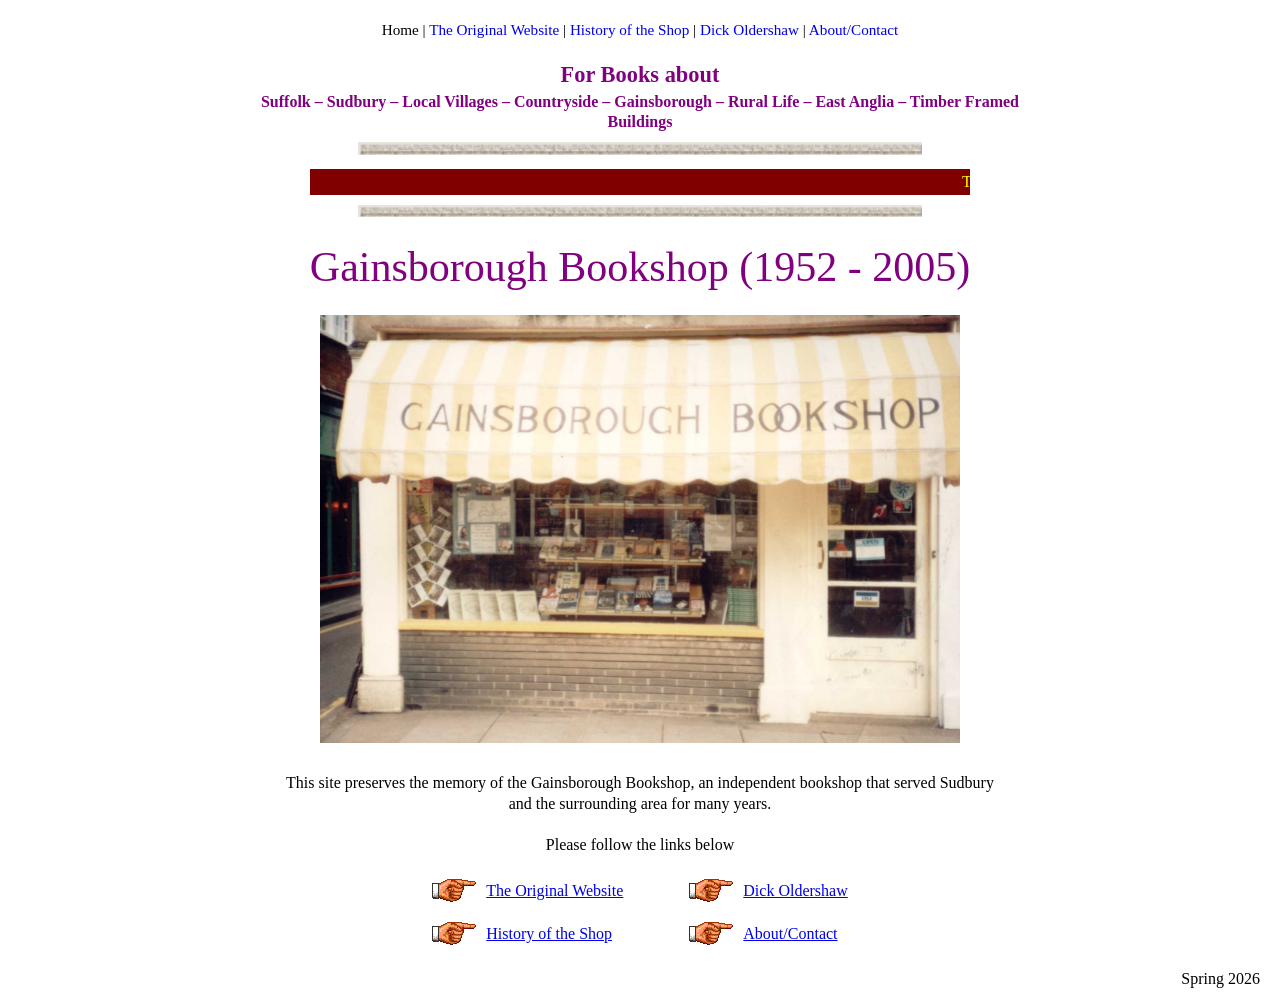
<file: index.html>
<!DOCTYPE html>
<html lang="en">
<head>
<meta charset="utf-8">
<title>Gainsborough Bookshop</title>
<link rel="stylesheet" href="css/style.css">
</head>

<body>

<div class="container">
<p class="top-nav">
Home |
<a href="original-website.html">The Original Website</a> |
<a href="history.html">History of the Shop</a> |
<a href="dick-oldershaw.html">Dick Oldershaw</a> |
<a href="about.html">About/Contact</a>
</p>

<h2 class="subtitle">For Books about</h2>

<p class="topics">
Suffolk – Sudbury – Local Villages – Countryside – Gainsborough –
Rural Life – East Anglia – Timber Framed Buildings
</p>

<img class="divider" src="images/papyrus-line.gif">

<div class="marquee">
<span>
This site recreates the original Gainsborough Bookshop website and
serves as a tribute to the shop and its history.
</span>
</div>

<img class="divider" src="images/papyrus-line.gif">

<h1>Gainsborough Bookshop (1952 - 2005)</h1>

<img class="shop-photo" src="images/shop-photo.jpg" alt="Gainsborough Bookshop">

<p class="intro">
This site preserves the memory of the Gainsborough Bookshop,
an independent bookshop that served Sudbury and the surrounding
area for many years.
</p>

<p class="nav-title">Please follow the links below</p>

<table class="nav" cellspacing="10">

<tr>
<td>
<img src="images/hand.gif">
<a href="original-website.html">The Original Website</a>
</td>

<td>
<img src="images/hand.gif">
<a href="dick-oldershaw.html">Dick Oldershaw</a>
</td>
</tr>

<tr>
<td>
<img src="images/hand.gif">
<a href="history.html">History of the Shop</a>
</td>

<td>
<img src="images/hand.gif">
<a href="about.html">About/Contact</a>
</td>
</tr>

</table>
</div>

<p class="footer">Spring 2026</p>

</body>
</html>
</file>
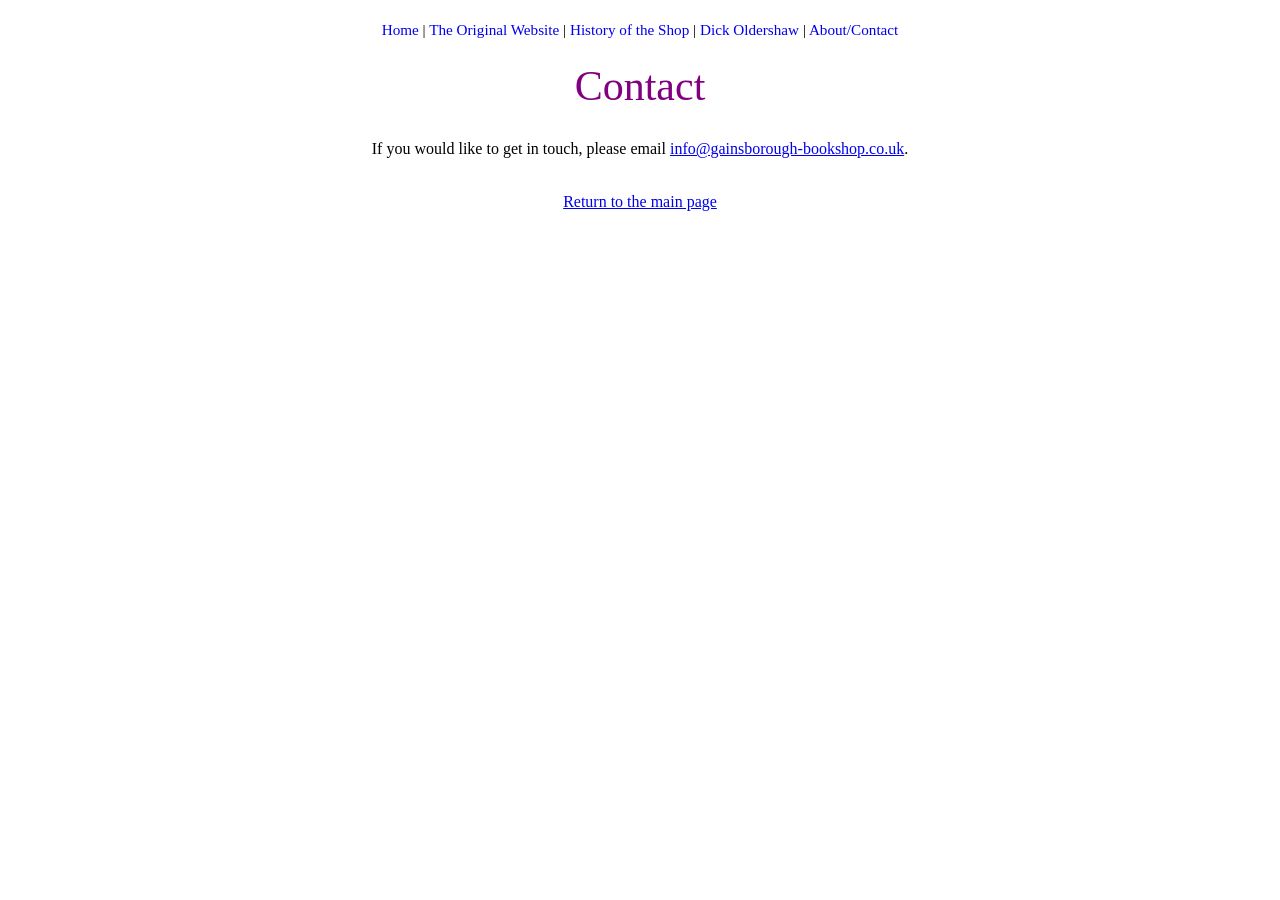
<file: about.html>
<!DOCTYPE html>
<html lang="en">
<head>
<meta charset="UTF-8">
<title>Contact – Gainsborough Bookshop</title>
<link rel="stylesheet" href="css/style.css">
</head>

<body>
<div class="container">
<p class="top-nav">
<a href="index.html">Home</a> |
<a href="original-website.html">The Original Website</a> |
<a href="history.html">History of the Shop</a> |
<a href="dick-oldershaw.html">Dick Oldershaw</a> |
<a href="about.html">About/Contact</a>
</p>
<h1>Contact</h1>

<p class="contact-text">
If you would like to get in touch, please email
<a href="mailto:info@gainsborough-bookshop.co.uk">info@gainsborough-bookshop.co.uk</a>.
</p>

<p class="contact-return">
<a href="index.html">Return to the main page</a>
</p>
</div>
</body>
</html>
</file>
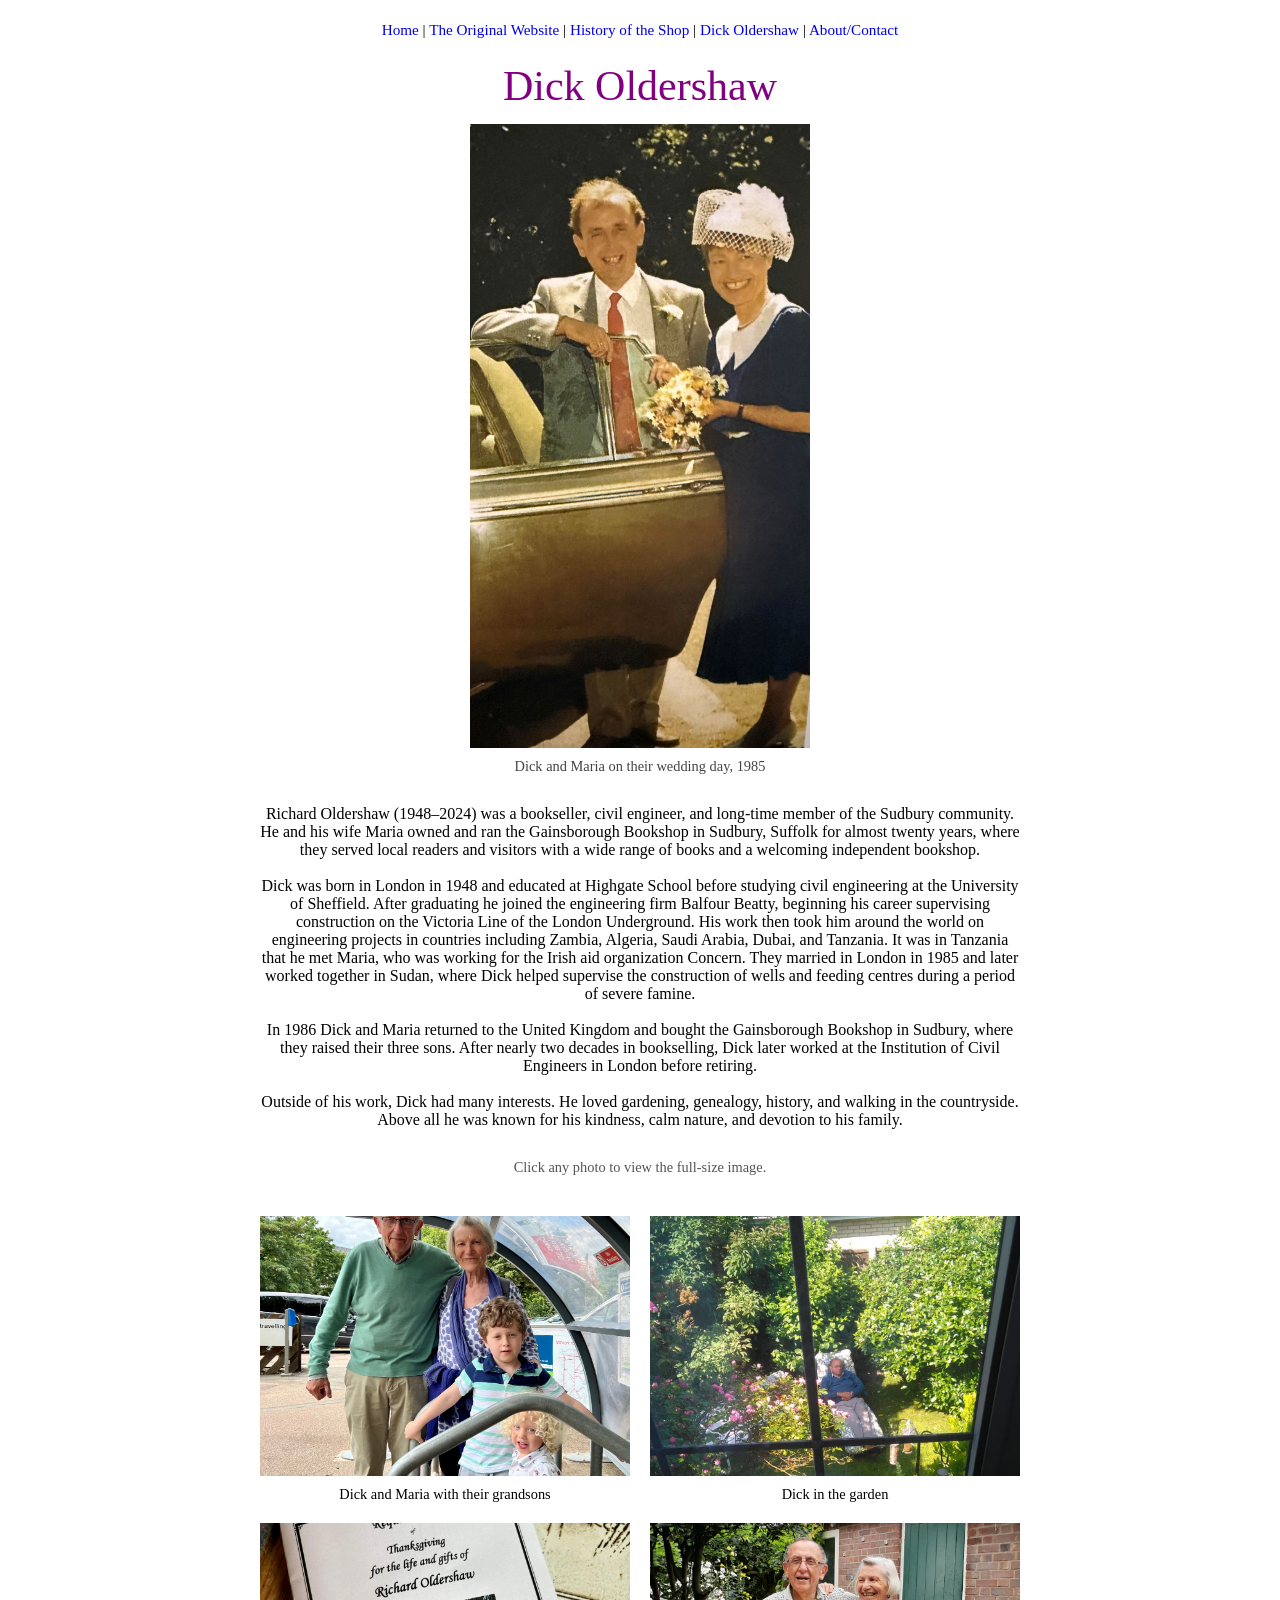
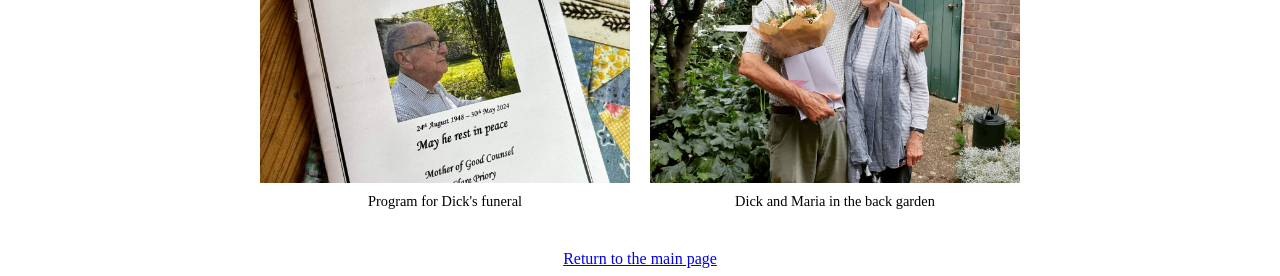
<file: dick-oldershaw.html>
<!DOCTYPE html>
<html lang="en">
<head>
<meta charset="UTF-8">
<meta name="viewport" content="width=device-width, initial-scale=1.0">
<title>Dick Oldershaw</title>
<link rel="stylesheet" href="css/style.css">

<style>
.top-photo {
  text-align: center;
  margin-bottom: 30px;
}

.top-photo img {
  max-width: 340px;
  width: 100%;
  height: auto;
}

.caption {
  font-size: 0.9em;
  margin-top: 6px;
  color: #444;
}

.bio p {
  margin-bottom: 18px;
}

.gallery {
  margin-top: 40px;
  display: grid;
  grid-template-columns: repeat(2, 1fr);
  gap: 20px;
}

.gallery figure {
  margin: 0;
}

.gallery img {
  width: 100%;
  height: 260px;
  object-fit: cover;
}

  .crop-top {
  object-position: top;
}

.crop-center {
  object-position: center;
}

.crop-bottom {
  object-position: bottom;
}


.gallery-note {
  text-align: center;
  font-size: 0.9em;
  color: #555;
  margin-top: 30px;
  margin-bottom: 15px;
}

figure {
  margin: 0;
  text-align: center;
}

figcaption {
  font-size: 0.9em;
  margin-top: 6px;
}

.back {
  text-align: center;
  margin-top: 40px;
}

@media (max-width: 600px) {
  .gallery {
    grid-template-columns: 1fr;
  }
}
</style>
</head>



<body>

<div class="container">
<p class="top-nav">
<a href="index.html">Home</a> |
<a href="original-website.html">The Original Website</a> |
<a href="history.html">History of the Shop</a> |
<a href="dick-oldershaw.html">Dick Oldershaw</a> |
<a href="about.html">About/Contact</a>
</p>


<h1>Dick Oldershaw</h1>

<div class="top-photo">
<img src="images/dickandmaria.jpg" alt="Dick and Maria on their wedding day">
<div class="caption">Dick and Maria on their wedding day, 1985</div>
</div>

<div class="bio">

<p>
Richard Oldershaw (1948–2024) was a bookseller, civil engineer, and long-time member of the Sudbury community. He and his wife Maria owned and ran the Gainsborough Bookshop in Sudbury, Suffolk for almost twenty years, where they served local readers and visitors with a wide range of books and a welcoming independent bookshop.
</p>

<p>
Dick was born in London in 1948 and educated at Highgate School before studying civil engineering at the University of Sheffield. After graduating he joined the engineering firm Balfour Beatty, beginning his career supervising construction on the Victoria Line of the London Underground. His work then took him around the world on engineering projects in countries including Zambia, Algeria, Saudi Arabia, Dubai, and Tanzania. It was in Tanzania that he met Maria, who was working for the Irish aid organization Concern. They married in London in 1985 and later worked together in Sudan, where Dick helped supervise the construction of wells and feeding centres during a period of severe famine.
</p>

<p>
In 1986 Dick and Maria returned to the United Kingdom and bought the Gainsborough Bookshop in Sudbury, where they raised their three sons. After nearly two decades in bookselling, Dick later worked at the Institution of Civil Engineers in London before retiring.
</p>

<p>
Outside of his work, Dick had many interests. He loved gardening, genealogy, history, and walking in the countryside. Above all he was known for his kindness, calm nature, and devotion to his family.
</p>
<p class="gallery-note">
Click any photo to view the full-size image.
</p>

<div class="gallery">

<figure>
  <a href="images/dickfamily.jpg" target="_blank">
    <img class="crop-center" src="images/dickfamily.jpg" alt="Dick and Maria with their grandsons">
  </a>
  <figcaption>Dick and Maria with their grandsons</figcaption>
</figure>

<figure>
  <a href="images/dickresting.jpg" target="_blank">
    <img class="crop-center" src="images/dickresting.jpg" alt="Dick resting in the garden">
  </a>
  <figcaption>Dick in the garden</figcaption>
</figure>

<figure>
  <a href="images/funeralprogram.jpg" target="_blank">
    <img class="crop-center" src="images/funeralprogram.jpg" alt="Order of service from Dick's funeral">
  </a>
  <figcaption>Program for Dick's funeral</figcaption>
</figure>

<figure>
  <a href="images/dickandmaria2.jpg" target="_blank">
    <img class="crop-top" src="images/dickandmaria2.jpg" alt="Dick and Maria in the back garden">
  </a>
  <figcaption>Dick and Maria in the back garden</figcaption>
</figure>


</div>

<div class="back">
<a href="index.html">Return to the main page</a>
</div>

</div>

</body>
</html>
</file>
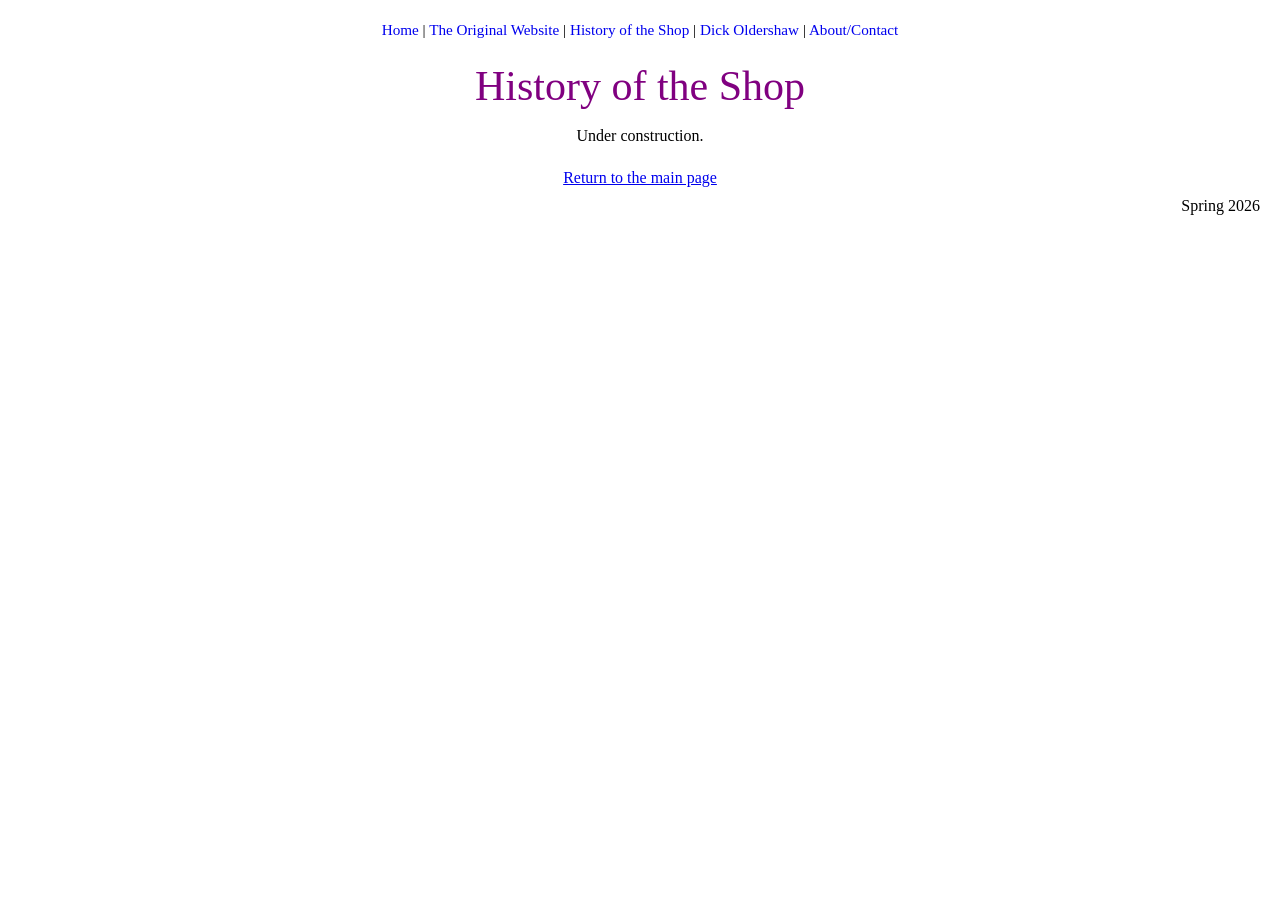
<file: history.html>
<!DOCTYPE html>
<html lang="en">
<head>
<meta charset="utf-8">
<title>History – Gainsborough Bookshop</title>
<link rel="stylesheet" href="css/style.css">
</head>

<body>

<div class="container">
  <p class="top-nav">
<a href="index.html">Home</a> |
<a href="original-website.html">The Original Website</a> |
<a href="history.html">History of the Shop</a> |
<a href="dick-oldershaw.html">Dick Oldershaw</a> |
<a href="about.html">About/Contact</a>
</p>

<h1>History of the Shop</h1>

<p class="intro">
Under construction.
</p>

<p class="nav-title">
<a href="index.html">Return to the main page</a>
</p>

</div>

<p class="footer">Spring 2026</p>

</body>
</html>
</file>
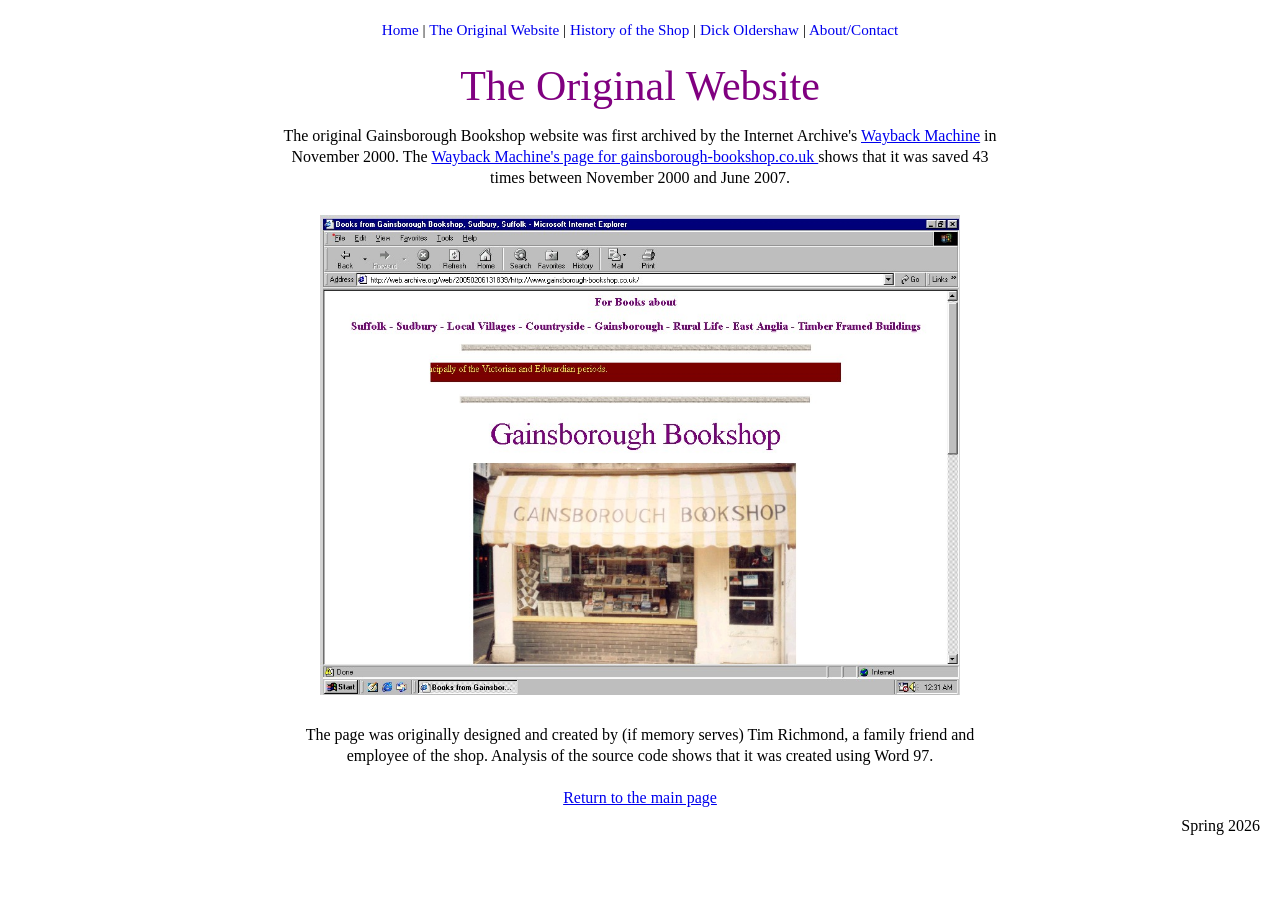
<file: original-website.html>
<!DOCTYPE html>
<html lang="en">
<head>
<meta charset="utf-8">
<title>Original Website – Gainsborough Bookshop</title>
<link rel="stylesheet" href="css/style.css">
</head>

<body>

<div class="container">
<p class="top-nav">
<a href="index.html">Home</a> |
<a href="original-website.html">The Original Website</a> |
<a href="history.html">History of the Shop</a> |
<a href="dick-oldershaw.html">Dick Oldershaw</a> |
<a href="about.html">About/Contact</a>
</p>

<h1>The Original Website</h1>

<p class="intro">
The original Gainsborough Bookshop website was first archived by the
Internet Archive's <a href="https://web.archive.org/" target="_blank">Wayback Machine</a>
in November 2000. The
<a href="https://web.archive.org/web/20001101000000*/gainsborough-bookshop.co.uk" target="_blank">
Wayback Machine's page for gainsborough-bookshop.co.uk
</a> shows that it was saved 43 times between November 2000 and June 2007.
</p>

<img class="shop-photo" src="images/ie-website.jpg" alt="Screenshot of the original Gainsborough Bookshop website">

<p class="intro">
The page was originally designed and created by (if memory serves) Tim Richmond,
a family friend and employee of the shop. Analysis of the source code shows
that it was created using Word 97.
</p>

<p class="nav-title">
<a href="index.html">Return to the main page</a>
</p>

</div>

<p class="footer">Spring 2026</p>

</body>
</html>
</file>
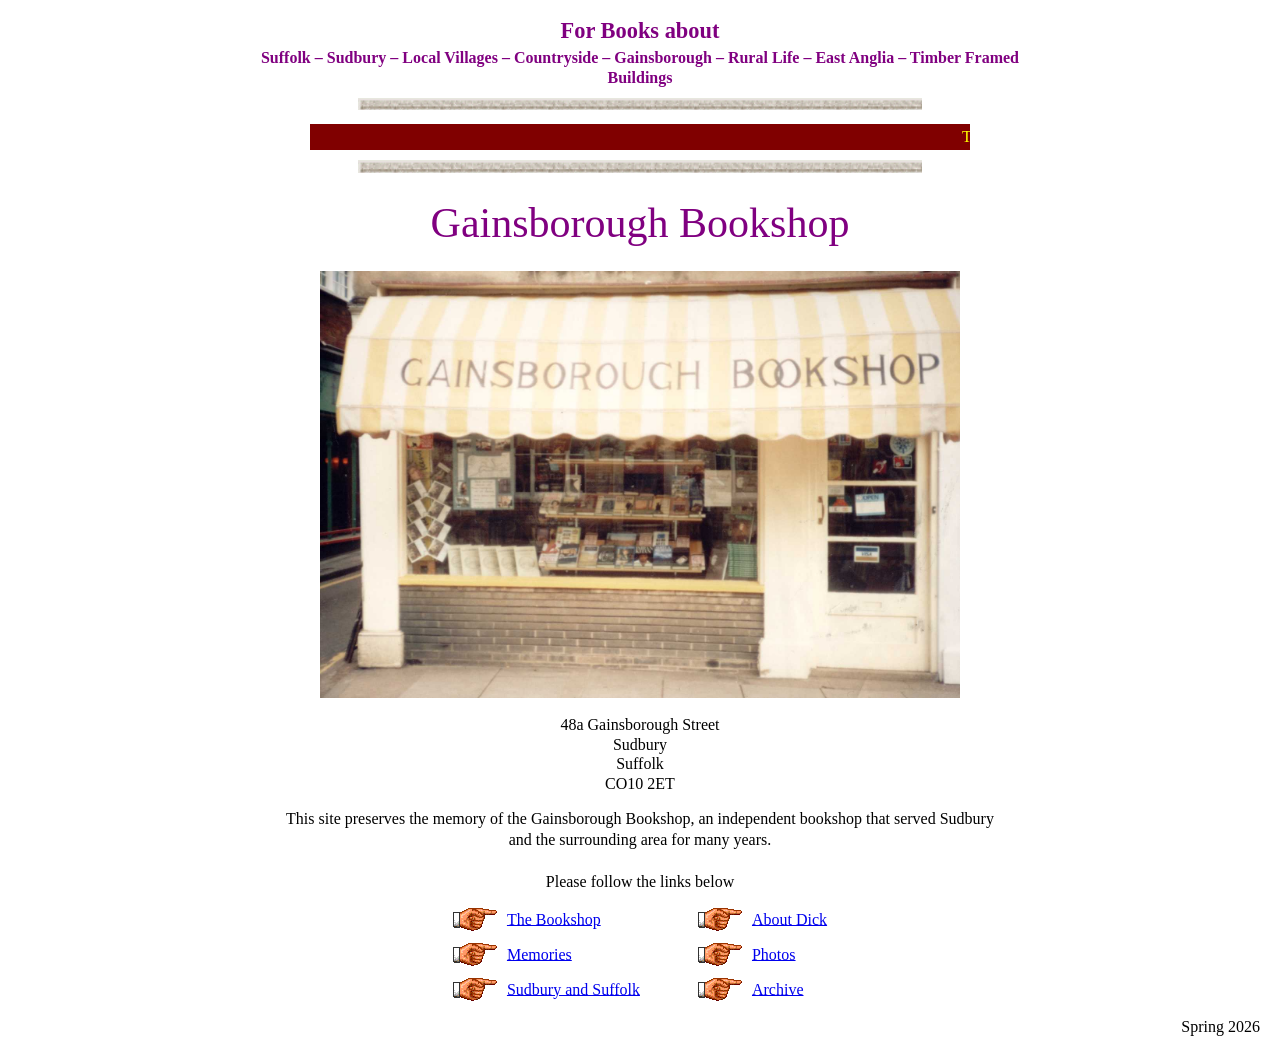
<file: preview.html>
<!DOCTYPE html>
<html lang="en">
<head>
<meta charset="utf-8">
<title>Gainsborough Bookshop</title>
<link rel="stylesheet" href="css/style.css">
</head>

<body>

<div class="container">

<h2 class="subtitle">For Books about</h2>

<p class="topics">
Suffolk – Sudbury – Local Villages – Countryside – Gainsborough –
Rural Life – East Anglia – Timber Framed Buildings
</p>

<img class="divider" src="images/papyrus-line.gif">

<div class="marquee">
<span>
This site recreates the original Gainsborough Bookshop website and
serves as a tribute to the shop and its history.
</span>
</div>

<img class="divider" src="images/papyrus-line.gif">

<h1>Gainsborough Bookshop</h1>

<img class="shop-photo" src="images/shop-photo.jpg" alt="Gainsborough Bookshop">

<div class="address">
<p>48a Gainsborough Street</p>
<p>Sudbury</p>
<p>Suffolk</p>
<p>CO10 2ET</p>
</div>

<p class="intro">
This site preserves the memory of the Gainsborough Bookshop,
an independent bookshop that served Sudbury and the surrounding
area for many years.
</p>

<p class="nav-title">Please follow the links below</p>

<table class="nav">

<tr>
<td>
<img src="images/hand.gif">
<a href="#">The Bookshop</a>
</td>

<td>
<img src="images/hand.gif">
<a href="#">About Dick</a>
</td>
</tr>

<tr>
<td>
<img src="images/hand.gif">
<a href="#">Memories</a>
</td>

<td>
<img src="images/hand.gif">
<a href="#">Photos</a>
</td>
</tr>

<tr>
<td>
<img src="images/hand.gif">
<a href="#">Sudbury and Suffolk</a>
</td>

<td>
<img src="images/hand.gif">
<a href="#">Archive</a>
</td>
</tr>

</table>

</div>

<p class="footer">Spring 2026</p>

</body>
</html>
</file>
<file: css/style.css>
body {
background:#ffffff;
font-family: Georgia, "Times New Roman", serif;
color:#000;
text-align:center;
margin:0;
}

.container {
width:760px;
max-width:calc(100% - 24px);
margin:18px auto 8px auto;
}

.subtitle {
color:#800080;
margin:10px 0 4px 0;
font-size:1.4rem;
}

.topics {
color:#800080;
font-weight:bold;
margin:0 0 6px 0;
line-height:1.25;
}

.divider {
margin:4px 0;
max-width:564px;
width:100%;
height:auto;
}

.marquee {
background:#800000;
color:#ffff00;
padding:4px 8px;
margin:6px auto;
width:660px;
max-width:100%;
overflow:hidden;
white-space:nowrap;
box-sizing:border-box;
}

.marquee span {
display:inline-block;
padding-left:100%;
animation:scroll 20s linear infinite;
}

@keyframes scroll {
0% { transform:translateX(0); }
100% { transform:translateX(-100%); }
}

h1 {
color:#800080;
font-size:42px;
margin:18px 0 14px 0;
font-weight:normal;
}

.shop-photo {
max-width:640px;
width:100%;
height:auto;
margin:10px 0;
}

.address {
margin:4px 0 10px 0;
}

.address p {
margin:1px 0;
line-height:1.15;
}

.intro {
margin:16px auto;
line-height:1.3;
max-width:720px;
}

.nav-title {
margin:22px 0 10px 0;
}

.nav {
margin:10px auto;
width:max-content;
}

.nav td {
padding:5px 28px;
vertical-align:top;
text-align:left;
white-space:nowrap;
}

.nav img {
vertical-align:middle;
margin-right:6px;
}

.nav a {
vertical-align:middle;
}

.footer {
text-align:right;
margin:8px 20px 14px 20px;
}

@media (max-width: 800px) {
.container {
width:auto;
max-width:calc(100% - 20px);
margin:12px auto 6px auto;
}

.subtitle {
font-size:1.2rem;
}

.topics {
font-size:0.98rem;
}

h1 {
font-size:34px;
}

.marquee {
width:100%;
}

.nav,
.nav tbody,
.nav tr,
.nav td {
display:block;
width:100%;
box-sizing:border-box;
}

.nav td {
padding:4px 0;
}
}

@media (max-width: 480px) {
body {
font-size:15px;
}

h1 {
font-size:28px;
}

.subtitle {
font-size:1.05rem;
}

.topics {
font-size:0.92rem;
line-height:1.2;
}

.marquee {
font-size:0.92rem;
padding:4px 6px;
}

.footer {
margin:8px 12px 12px 12px;
font-size:0.92rem;
}
}
.contact-text {
  margin-top: 30px;
  margin-bottom: 35px;
}

.contact-return {
  margin-top: 20px;
}

.top-nav {
  text-align: center;
  font-size: 0.95em;
  margin-bottom: 20px;
  line-height: 1.6;
}

.top-nav a {
  text-decoration: none;
}

.top-nav a:hover {
  text-decoration: underline;
}
</file>
